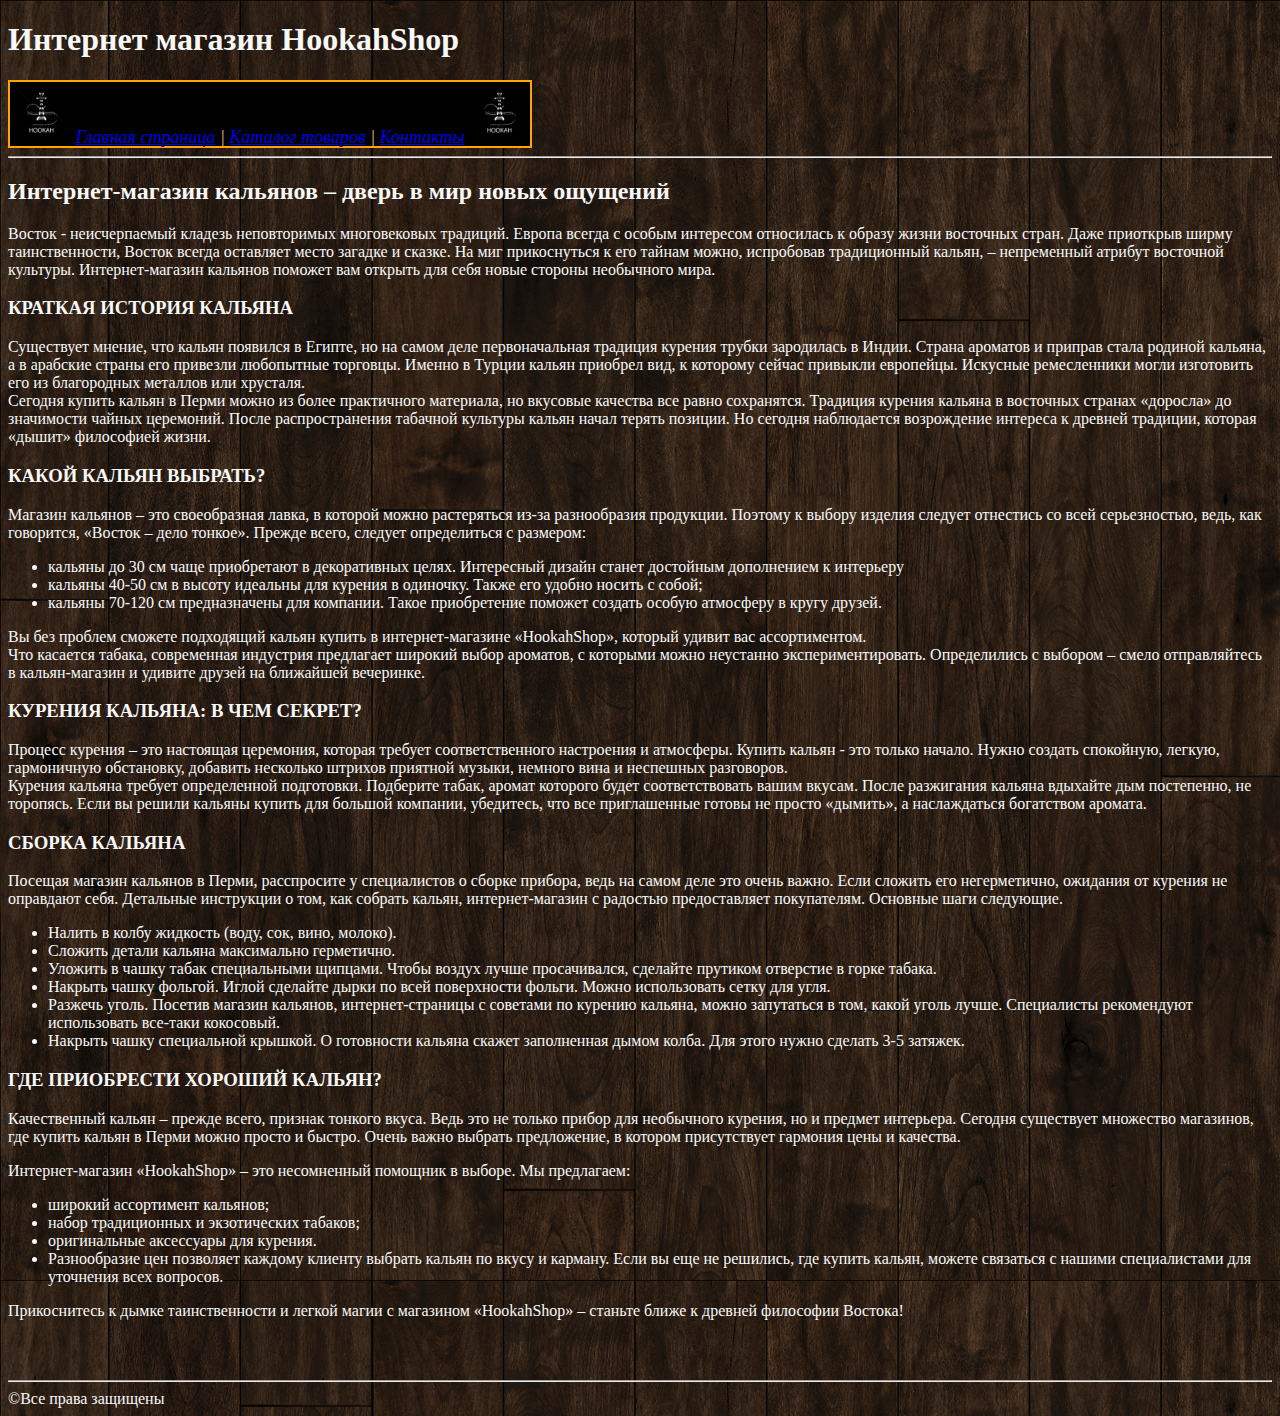
<file: index.html>
<!DOCTYPE html>
<html lang="ru">
    <head>
        <meta charset="UTF-8">
        <title>Главная страница</title>
        <link rel="stylesheet" href="styles.css">
    </head>
    <body>
        <header>
            <h1>
                <b>Интернет магазин HookahShop</b>
            </h1>
            <div class="header">
                <img src="images/logo1.jpg" alt="site_logo.jpeg" width="60">
                <a href="index.html">Главная страница</a> |
                <a href="../Shop/catalog/catalog.html">Каталог товаров</a> |
                <a href="contacts.html">Контакты</a>
                <img src="images/logo1.jpg" alt="site_logo.jpeg" width="60">
            </div>
        </header>
        <hr>
        <h2>Интернет-магазин кальянов – дверь в мир новых ощущений</h2>
        <p>Восток - неисчерпаемый кладезь неповторимых многовековых традиций. Европа всегда с особым интересом
            относилась к образу жизни восточных стран. Даже приоткрыв ширму таинственности, Восток всегда оставляет
            место загадке и сказке. На миг прикоснуться к его тайнам можно, испробовав традиционный кальян,
            – непременный атрибут восточной культуры. Интернет-магазин кальянов поможет вам открыть для себя
            новые стороны необычного мира.</p>
        <h3>КРАТКАЯ ИСТОРИЯ КАЛЬЯНА</h3>
        <p>Существует мнение, что кальян появился в Египте, но на самом деле первоначальная традиция курения трубки
            зародилась в Индии. Страна ароматов и приправ стала родиной кальяна, а в арабские страны его привезли
            любопытные торговцы. Именно в Турции кальян приобрел вид, к которому сейчас привыкли европейцы.
            Искусные ремесленники могли изготовить его из благородных металлов или хрусталя.<br>
            Сегодня купить кальян в Перми можно из более практичного материала, но вкусовые качества все равно
            сохранятся. Традиция курения кальяна в восточных странах «доросла» до значимости чайных церемоний.
            После распространения табачной культуры кальян начал терять позиции. Но сегодня наблюдается возрождение
            интереса к древней традиции, которая «дышит» философией жизни.</p>
        <h3>КАКОЙ КАЛЬЯН ВЫБРАТЬ?</h3>
        <p>Магазин кальянов – это своеобразная лавка, в которой можно растеряться из-за разнообразия продукции.
            Поэтому к выбору изделия следует отнестись со всей серьезностью, ведь, как говорится, «Восток – дело
            тонкое». Прежде всего, следует определиться с размером:</p>
            <ul>
                <li>кальяны до 30 см чаще приобретают в декоративных целях. Интересный дизайн станет достойным
                    дополнением к интерьеру</li>
                <li>кальяны 40-50 см в высоту идеальны для курения в одиночку. Также его удобно носить с собой;</li>
                <li>кальяны 70-120 см предназначены для компании. Такое приобретение поможет создать особую
                    атмосферу в кругу друзей.</li>
            </ul>

            <p>Вы без проблем сможете подходящий кальян купить в интернет-магазине «HookahShop», который удивит вас
                ассортиментом.<br>
                Что касается табака, современная индустрия предлагает широкий выбор ароматов, с которыми можно неустанно
                экспериментировать. Определились с выбором – смело отправляйтесь в кальян-магазин и удивите друзей на
                ближайшей вечеринке.</p>

        <h3>КУРЕНИЯ КАЛЬЯНА: В ЧЕМ СЕКРЕТ?</h3>
        <p>
            Процесс курения – это настоящая церемония, которая требует соответственного настроения и атмосферы.
            Купить кальян - это только начало. Нужно создать спокойную, легкую, гармоничную обстановку, добавить
            несколько штрихов приятной музыки, немного вина и неспешных разговоров.<br>
            Курения кальяна требует определенной подготовки. Подберите табак, аромат которого будет соответствовать
            вашим вкусам. После разжигания кальяна вдыхайте дым постепенно, не торопясь. Если вы решили кальяны купить
            для большой компании, убедитесь, что все приглашенные готовы не просто «дымить», а наслаждаться богатством
            аромата.
        </p>

        <h3>СБОРКА КАЛЬЯНА</h3>
        <p>
            Посещая магазин кальянов в Перми, расспросите у специалистов о сборке прибора, ведь на самом деле это очень
            важно. Если сложить его негерметично, ожидания от курения не оправдают себя. Детальные инструкции о том, как
            собрать кальян, интернет-магазин с радостью предоставляет покупателям. Основные шаги следующие.
        </p>
        <ul>
            <li>Налить в колбу жидкость (воду, сок, вино, молоко).</li>
            <li>Сложить детали кальяна максимально герметично.</li>
            <li>Уложить в чашку табак специальными щипцами. Чтобы воздух лучше просачивался, сделайте прутиком отверстие
            в горке табака.</li>
            <li>Накрыть чашку фольгой. Иглой сделайте дырки по всей поверхности фольги. Можно использовать сетку
                для угля.</li>
            <li>Разжечь уголь. Посетив магазин кальянов, интернет-страницы с советами по курению кальяна, можно
                запутаться в том, какой уголь лучше. Специалисты рекомендуют использовать все-таки кокосовый.</li>
            <li>Накрыть чашку специальной крышкой. О готовности кальяна скажет заполненная дымом колба. Для этого
                нужно сделать 3-5 затяжек.</li>
        </ul>
        <h3>ГДЕ ПРИОБРЕСТИ ХОРОШИЙ КАЛЬЯН?</h3>
        <p>
            Качественный кальян – прежде всего, признак тонкого вкуса. Ведь это не только прибор для необычного
            курения, но и предмет интерьера. Сегодня существует множество магазинов, где купить кальян в Перми
            можно просто и быстро. Очень важно выбрать предложение, в котором присутствует гармония цены и качества.
        </p>
        <p>
            Интернет-магазин «HookahShop» – это несомненный помощник в выборе. Мы предлагаем:
        </p>
            <ul>
                <li>широкий ассортимент кальянов;</li>
                <li>набор традиционных и экзотических табаков;</li>
                <li>оригинальные аксессуары для курения.</li>
                <li>Разнообразие цен позволяет каждому клиенту выбрать кальян по вкусу и карману. Если вы еще не
                    решились, где купить кальян, можете связаться с нашими специалистами для уточнения всех
                    вопросов.</li>
            </ul>
        <p>Прикоснитесь к дымке таинственности и легкой магии с магазином «HookahShop» – станьте ближе к
            древней философии Востока!</p>
        <footer>
            <br><br><hr>&copy;Все права защищены
        </footer>
    </body>
</html>
</file>
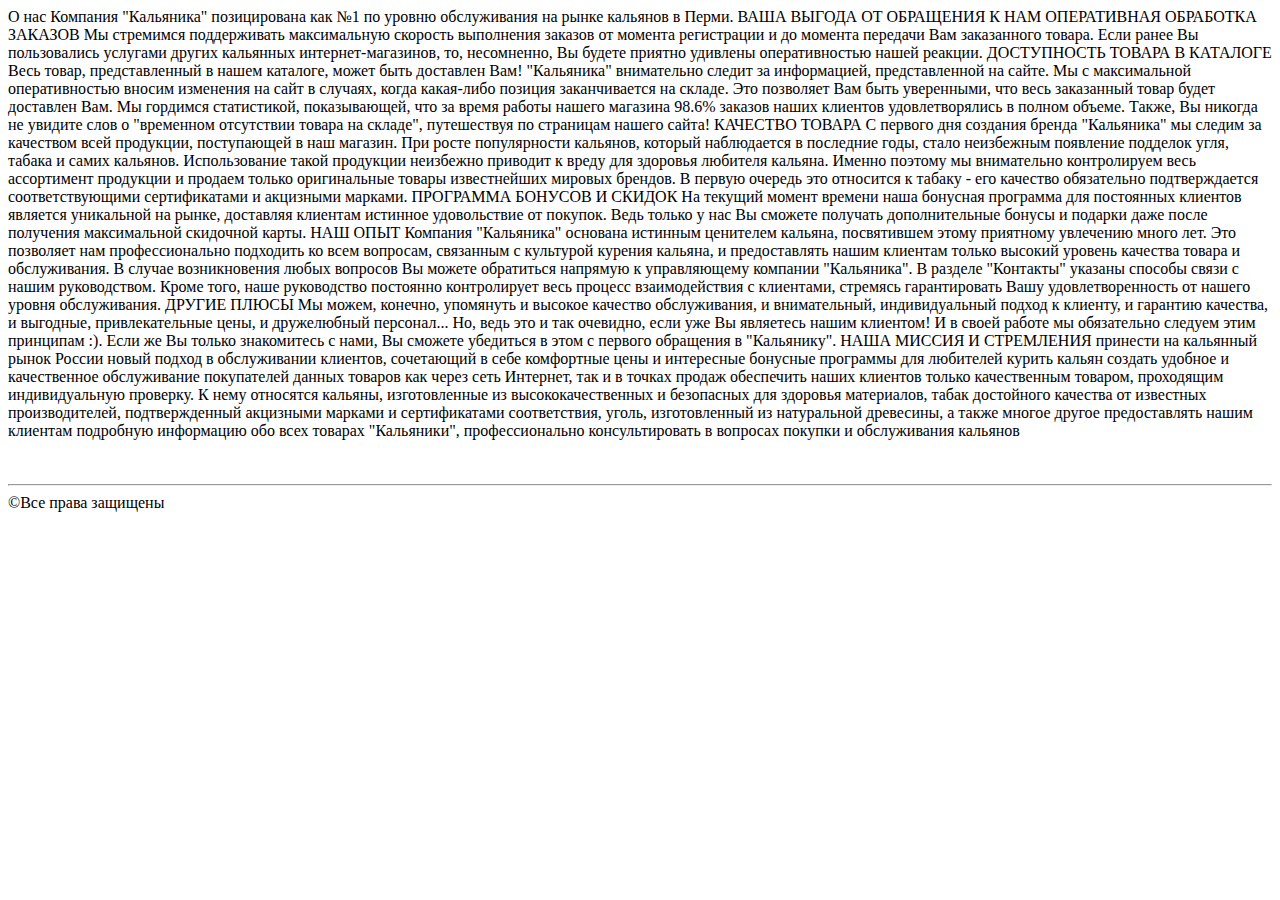
<file: about.html>
<!DOCTYPE html>
<html lang="ru">
    <head>
        <meta charset="UTF-8">
        <title>О нас</title>
    </head>
    <body>



        О нас
        Компания "Кальяника" позицирована как №1 по уровню обслуживания на рынке кальянов в Перми.

        ВАША ВЫГОДА ОТ ОБРАЩЕНИЯ К НАМ
        ОПЕРАТИВНАЯ ОБРАБОТКА ЗАКАЗОВ
        Мы стремимся поддерживать максимальную скорость выполнения заказов от момента регистрации и до момента передачи Вам заказанного товара. Если ранее Вы пользовались услугами других кальянных интернет-магазинов, то, несомненно, Вы будете приятно удивлены оперативностью нашей реакции.

        ДОСТУПНОСТЬ ТОВАРА В КАТАЛОГЕ
        Весь товар, представленный в нашем каталоге, может быть доставлен Вам! "Кальяника" внимательно следит за информацией, представленной на сайте. Мы с максимальной оперативностью вносим изменения на сайт в случаях, когда какая-либо позиция заканчивается на складе. Это позволяет Вам быть уверенными, что весь заказанный товар будет доставлен Вам. Мы гордимся статистикой, показывающей, что за время работы нашего магазина 98.6% заказов наших клиентов удовлетворялись в полном объеме.
        Также, Вы никогда не увидите слов о "временнoм oтсутствии тoвара нa склaде", путешествуя по страницам нашего сайта!

        КАЧЕСТВО ТОВАРА
        С первого дня создания бренда "Кальяника" мы следим за качеством всей продукции, поступающей в наш магазин. При росте популярности кальянов, который наблюдается в последние годы, стало неизбежным появление подделок угля, табака и самих кальянов. Использование такой продукции неизбежно приводит к вреду для здоровья любителя кальяна. Именно поэтому мы внимательно контролируем весь ассортимент продукции и продаем только оригинальные товары известнейших мировых брендов. В первую очередь это относится к табаку - его качество обязательно подтверждается соответствующими сертификатами и акцизными марками.

        ПРОГРАММА БОНУСОВ И СКИДОК
        На текущий момент времени наша бонусная программа для постоянных клиентов является уникальной на рынке, доставляя клиентам истинное удовольствие от покупок. Ведь только у нас Вы сможете получать дополнительные бонусы и подарки даже после получения максимальной скидочной карты.

        НАШ ОПЫТ
        Компания "Кальяника" основана истинным ценителем кальяна, посвятившем этому приятному увлечению много лет. Это позволяет нам профессионально подходить ко всем вопросам, связанным с культурой курения кальяна, и предоставлять нашим клиентам только высокий уровень качества товара и обслуживания.

        В случае возникновения любых вопросов Вы можете обратиться напрямую к управляющему компании "Кальяника". В разделе "Контакты" указаны способы связи с нашим руководством. Кроме того, наше руководство постоянно контролирует весь процесс взаимодействия с клиентами, стремясь гарантировать Вашу удовлетворенность от нашего уровня обслуживания.

        ДРУГИЕ ПЛЮСЫ
        Мы можем, конечно, упомянуть и высокое качество обслуживания, и внимательный, индивидуальный подход к клиенту, и гарантию качества, и выгодные, привлекательные цены, и дружелюбный персонал... Но, ведь это и так очевидно, если уже Вы являетесь нашим клиентом! И в своей работе мы обязательно следуем этим принципам :). Если же Вы только знакомитесь с нами, Вы сможете убедиться в этом с первого обращения в "Кальянику".

        НАША МИССИЯ И СТРЕМЛЕНИЯ
        принести на кальянный рынок России новый подход в обслуживании клиентов, сочетающий в себе комфортные цены и интересные бонусные программы для любителей курить кальян
        создать удобное и качественное обслуживание покупателей данных товаров как через сеть Интернет, так и в точках продаж
        обеспечить наших клиентов только качественным товаром, проходящим индивидуальную проверку. К нему относятся кальяны, изготовленные из высококачественных и безопасных для здоровья материалов, табак достойного качества от известных производителей, подтвержденный акцизными марками и сертификатами соответствия, уголь, изготовленный из натуральной древесины, а также многое другое
        предоставлять нашим клиентам подробную информацию обо всех товарах "Кальяники", профессионально консультировать в вопросах покупки и обслуживания кальянов
        <footer>
            <br><br><hr>&copy;Все права защищены
        </footer>
    </body>
</html>
</file>
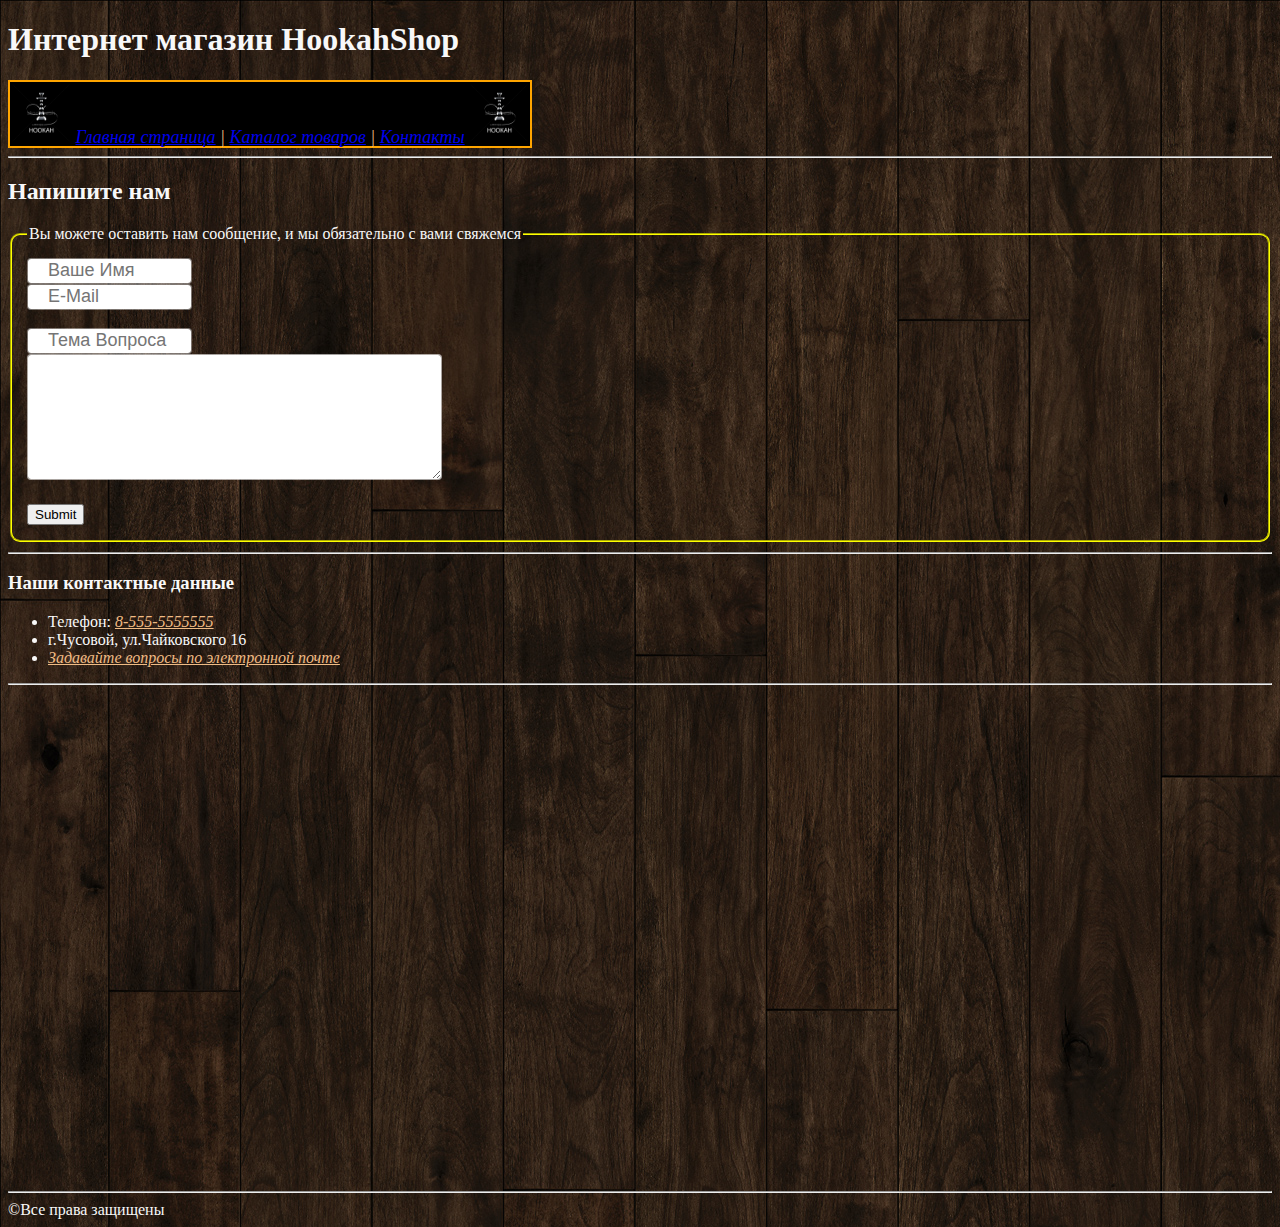
<file: contacts.html>
<!DOCTYPE html>
<html lang="ru">
    <head>
        <meta charset="UTF-8">
        <title>Контакты</title>
        <link rel="stylesheet" href="styles.css">
    </head>
    <body>
        <header>
            <h1>
                <b>Интернет магазин HookahShop</b>
            </h1>
            <div class="header">
                <img src="images/logo1.jpg" alt="site_logo.jpeg" width="60">
                <a href="index.html">Главная страница</a> |
                <a href="../Shop/catalog/catalog.html">Каталог товаров</a> |
                <a href="contacts.html">Контакты</a>
                <img src="images/logo1.jpg" alt="site_logo.jpeg" width="60">
            </div>
        </header>
        <hr>
        <h2>Напишите нам</h2>
        <form action="" method="post">
            <fieldset style="border-radius: 10px" class="form_radius">
                <legend>Вы можете оставить нам сообщение, и мы обязательно с вами свяжемся</legend>
                <input type="text" name="user_name" placeholder="Ваше имя" class="form_input"><br>
                <input type="text" name="email" placeholder="e-mail" class="form_input email_input"><br><br>
                <input type="text" name="theme" placeholder="Тема вопроса" class="form_input"><br>
                <textarea name="message" rows="8" cols='50' placeholder="Введите ваше сообщение" class="message1">
                </textarea>
                <br>
                <input type="submit">
            </fieldset>
        </form>
        <hr>
        <h3>Наши контактные данные</h3>
        <ul class="contacts_href">
            <li>Телефон: <a href="tel:+75555555555">8-555-5555555</a></li>
            <li>г.Чусовой, ул.Чайковского 16</li>
            <li><a href="mailto:hookahshop@testmail.ru">Задавайте вопросы по электронной почте</a></li>
        </ul>
        <hr>
        <iframe
                src="https://www.google.com/maps/embed?pb=!1m18!1m12!1m3!1d2967.7151380504833!2d57.
            81392009077355!3d58.26699514413703!2m3!1f0!2f0!3f0!3m2!1i1024!2i768!4f13.
            1!3m3!1m2!1s0x43e9661bed067311%3A0xbb97347b60e5305d!2z0YPQuy4g0KfQsNC50LrQvtCy0YHQutC-
            0LPQviwgMTbQsCwg0KfRg9GB0L7QstC-0LksINCf0LXRgNC80YHQutC40Lkg0LrRgNCw0LksIDYxODIwNA!5e0!3m2!
            1sru!2sru!4v1535706165515" width="600" height="450" frameborder="0" style="border:0" allowfullscreen>
        </iframe>

        <footer>
            <br><br><hr>&copy;Все права защищены
        </footer>
    </body>
</html>
</file>
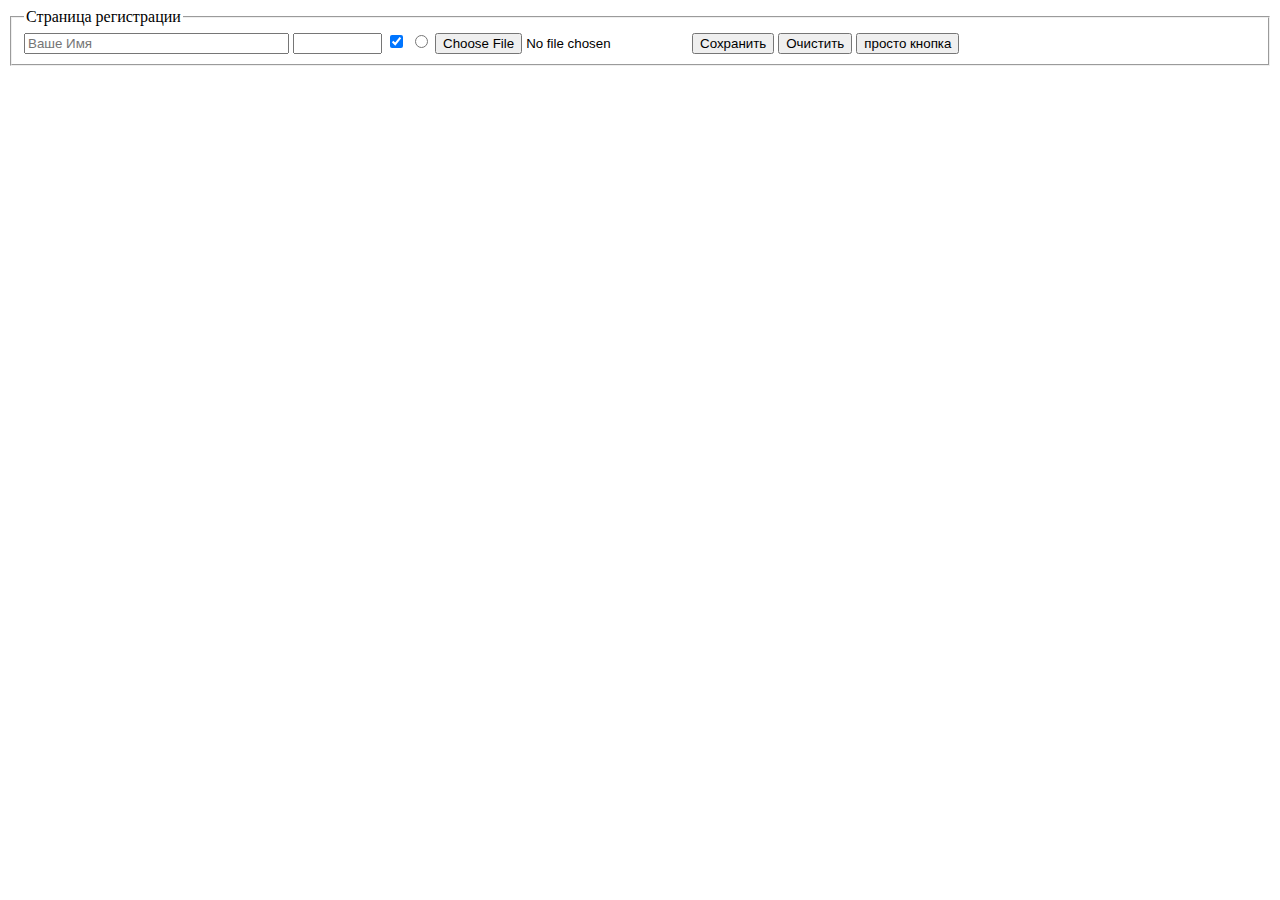
<file: probe_form.html>
<!DOCTYPE html>
<html lang="ru">
    <head>
        <meta charset="UTF-8">
        <title>Пробная форма</title>
    </head>
    <body>
        <form action="">
            <fieldset>
                <legend>Страница регистрации</legend>
                <input type="text" size="30" placeholder="Ваше Имя">
                <input type="password" size="8">
                <input type="checkbox" checked="checked">
                <input type="radio" name="radio">
                <input type="file">
                <input type="submit" value="Сохранить">
                <input type="reset" value="Очистить">
                <input type="button" value="просто кнопка">
            </fieldset>
        </form>


    </body>
</html>
</file>
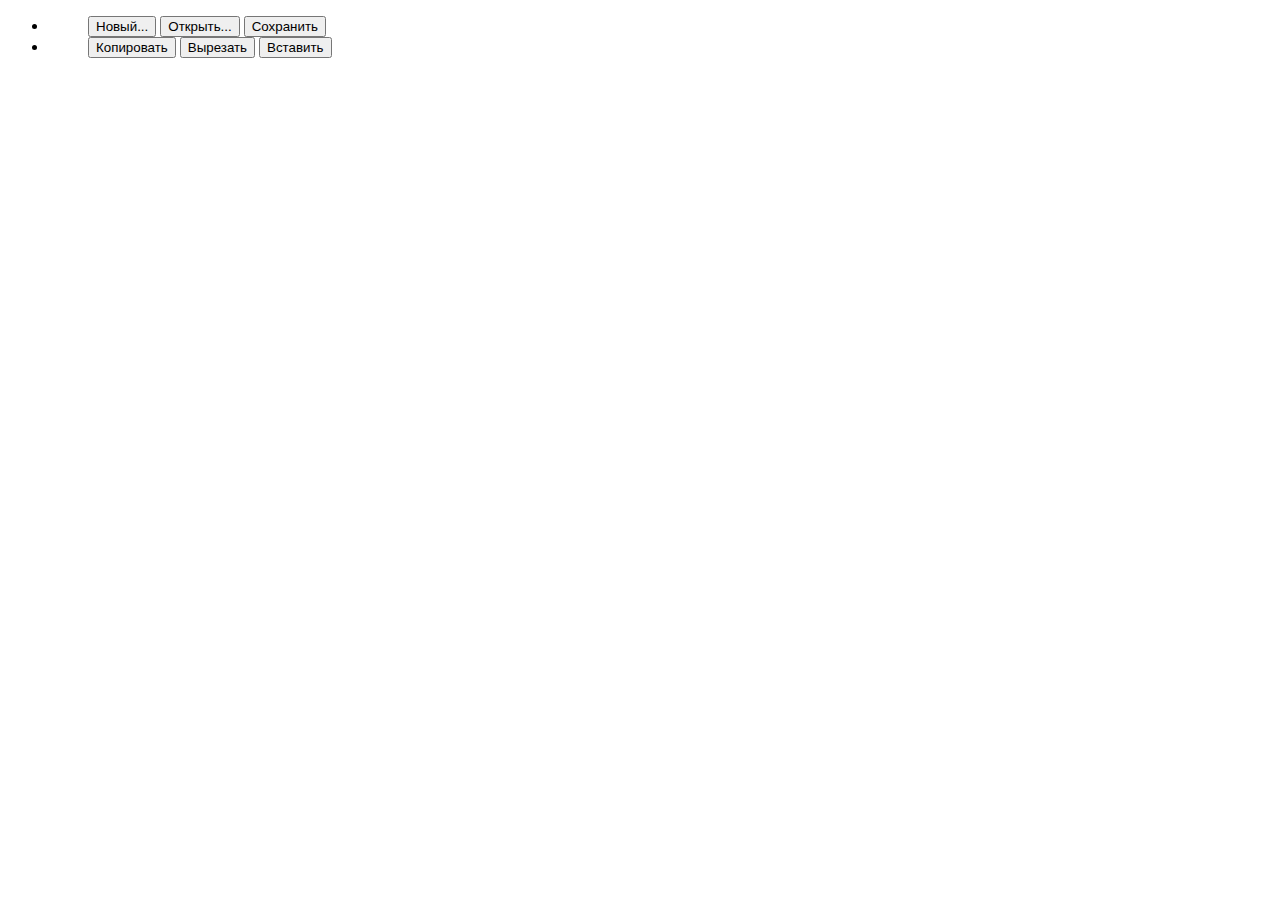
<file: sample_menu.html>
<!DOCTYPE html>
<html>
<head>
    <meta charset="utf-8">
    <title>Тег MENU</title>
</head>
<body>
<menu type="toolbar">
    <li>
        <menu label="Файл">
            <button type="button">Новый...</button>
            <button type="button">Открыть...</button>
            <button type="button">Сохранить</button>
        </menu>
    </li>
    <li>
        <menu label="Правка">
            <button type="button">Копировать</button>
            <button type="button">Вырезать</button>
            <button type="button">Вставить</button>
        </menu>
    </li>
</menu>
</body>
</html>
</file>
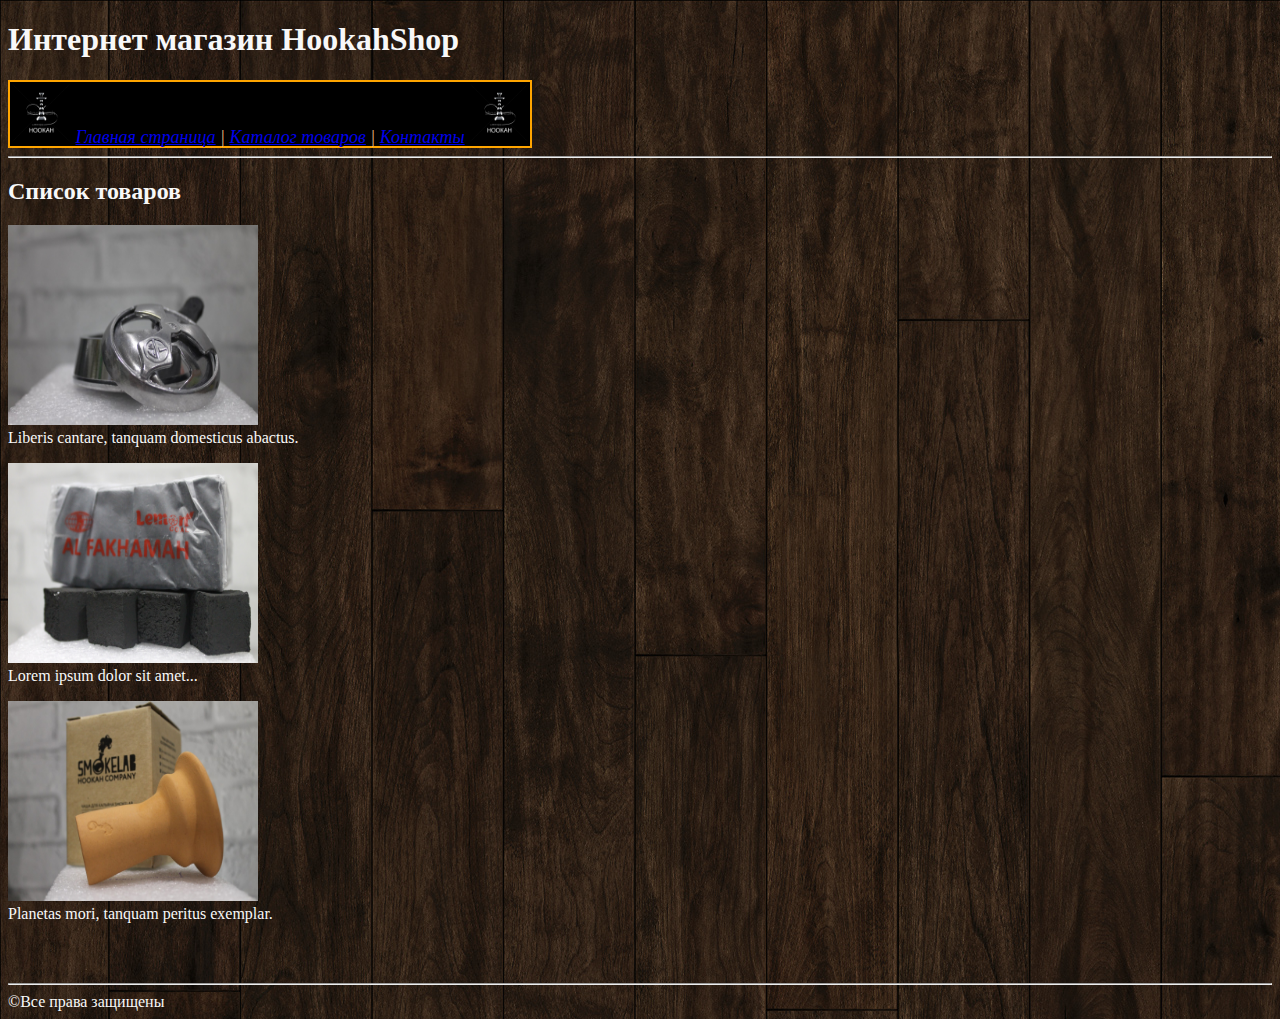
<file: catalog/catalog.html>
<!DOCTYPE html>
<html lang="ru">
    <head>
        <meta charset="UTF-8">
        <title>Каталог</title>
        <link rel="stylesheet" href="../styles.css">
    </head>
        <header>
            <h1>
                <b>Интернет магазин HookahShop</b>
            </h1>
            <div class="header">
                <img src="../images/logo1.jpg" alt="site_logo.jpeg" width="60">
                <a href="../index.html">Главная страница</a> |
                <a href="catalog.html">Каталог товаров</a> |
                <a href="../contacts.html">Контакты</a>
                <img src="../images/logo1.jpg" alt="site_logo.jpeg" width="60">
            </div>
        </header>
        <hr>
        <h2>
            <b>Список товаров</b>
        </h2>
        <p>
            <a href="item1.html"><img src="../images/image1.jpg" width="250" height="200" alt="img_item1"></a>
            <br>Liberis cantare, tanquam domesticus abactus.
        </p>
        <p>
            <a href="item2.html"><img src="../images/image2.jpg" width="250" height="200" alt="img_item2"></a>
            <br>Lorem ipsum dolor sit amet...
        </p>
        <p>
            <a href="item3.html"><img src="../images/image3.jpg" width="250" height="200" alt="img_item3"></a>
            <br>Planetas mori, tanquam peritus exemplar.
        </p>
        <footer>
            <br><br><hr>&copy;Все права защищены
        </footer>
    </body>
</html>
</file>
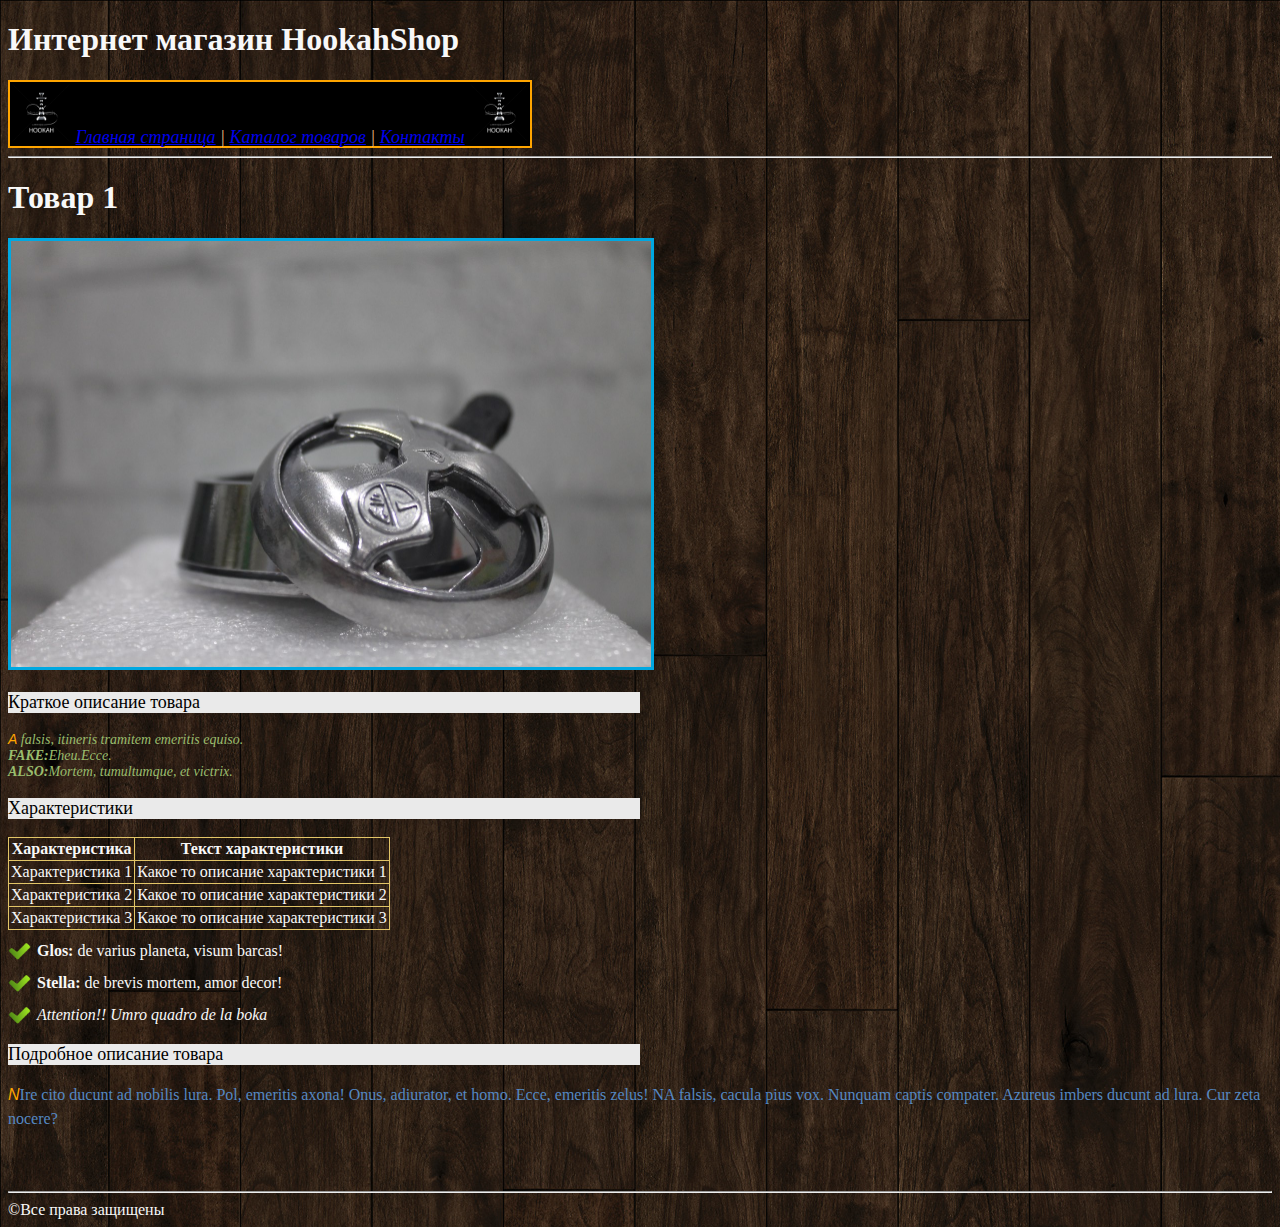
<file: catalog/item1.html>
<!DOCTYPE html>
<html lang="Ru">
    <head>
        <meta charset="UTF-8">
        <title>Товар 1</title>
        <link rel="stylesheet" href="../styles.css">
    </head>
    <body class="item_headers item_first_letters">
        <header>
            <h1>
                <b>Интернет магазин HookahShop</b>
            </h1>
            <div class="header">
                <img src="../images/logo1.jpg" alt="site_logo.jpeg" width="60">
                <a href="../index.html">Главная страница</a> |
                <a href="catalog.html">Каталог товаров</a> |
                <a href="../contacts.html">Контакты</a>
                <img src="../images/logo1.jpg" alt="site_logo.jpeg" width="60">
            </div>
        </header>
        <hr>
        <h1>Товар 1</h1>
        <div>
            <a href="../images/image1.jpg" target="_blank" class="img_border">
                <img src="../images/image1.jpg" alt="IMG1" width="640"></a>
        </div>
        <h3>Краткое описание товара</h3>
        <p class="short_description_text">
            A falsis, itineris tramitem emeritis equiso.<br>
            <b>FAKE:</b>Eheu.Ecce.<br>
            <b>ALSO:</b>Mortem, tumultumque, et victrix.
        </p>
        <h3>Характеристики</h3>
        <table>
            <tr>
                <th>Характеристика</th>
                <th>Текст характеристики</th>
            </tr>
            <tr>
                <td>Характеристика 1</td>
                <td>Какое то описание характеристики 1</td>
            </tr>
            <tr>
                <td>Характеристика 2</td>
                <td>Какое то описание характеристики 2</td>
            </tr>
            <tr>
                <td>Характеристика 3</td>
                <td>Какое то описание характеристики 3</td>
            </tr>
        </table>
        <ul class="item_list_text">
            <li><span class="item_list_icon"></span>
                <b>Glos:</b> de varius planeta, visum barcas!</li>
            <li><span class="item_list_icon"></span>
                <b>Stella:</b> de brevis mortem, amor decor!</li>
            <li><span class="item_list_icon"></span>
                <i>Attention!! Umro quadro de la boka</i></li>
        </ul>
        <h3>Подробное описание товара</h3>
        <p class="full_description_text">
            NIre cito ducunt ad nobilis lura. Pol, emeritis axona! Onus, adiurator, et homo.
            Ecce, emeritis zelus! NA falsis, cacula pius vox. Nunquam captis compater.
            Azureus imbers ducunt ad lura. Cur zeta nocere?
        </p>
        <footer>
            <br><br><hr>&copy;Все права защищены
        </footer>
    </body>
</html>
</file>
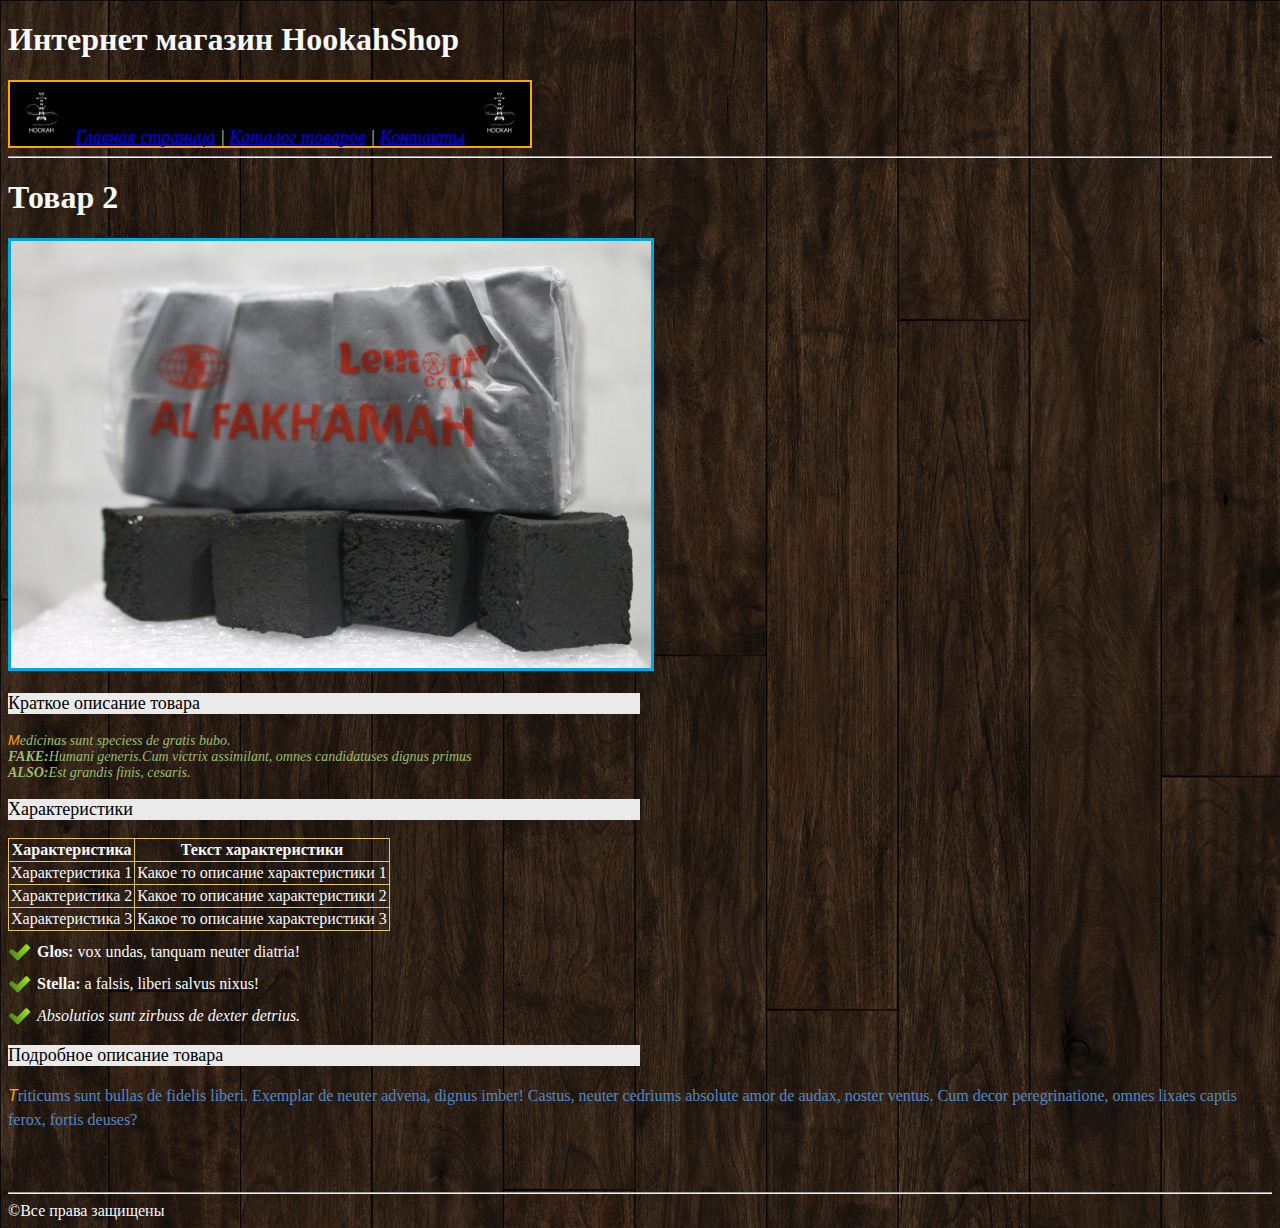
<file: catalog/item2.html>
<!DOCTYPE html>
<html lang="Ru">
    <head>
        <meta charset="UTF-8">
        <title>Товар 2</title>
        <link rel="stylesheet" href="../styles.css">
    </head>
    <body class="item_headers item_first_letters">
        <header>
            <h1>
                <b>Интернет магазин HookahShop</b>
            </h1>
            <div class="header">
                <img src="../images/logo1.jpg" alt="site_logo.jpeg" width="60">
                <a href="../index.html">Главная страница</a> |
                <a href="catalog.html">Каталог товаров</a> |
                <a href="../contacts.html">Контакты</a>
                <img src="../images/logo1.jpg" alt="site_logo.jpeg" width="60">
            </div>
        </header>
        <hr>
        <h1>Товар 2</h1>
        <div>
            <a href="../images/image2.jpg" target="_blank" class="img_border">
                <img src="../images/image2.jpg" alt="IMG2" width="640"></a>
        </div>
        <h3>Краткое описание товара</h3>
        <p class="short_description_text">
            Medicinas sunt speciess de gratis bubo.<br>
            <b>FAKE:</b>Humani generis.Cum victrix assimilant, omnes candidatuses dignus primus<br>
            <b>ALSO:</b>Est grandis finis, cesaris.
        </p>
        <h3>Характеристики</h3>
        <table>
            <tr>
                <th>Характеристика</th>
                <th>Текст характеристики</th>
            </tr>
            <tr>
                <td>Характеристика 1</td>
                <td>Какое то описание характеристики 1</td>
            </tr>
            <tr>
                <td>Характеристика 2</td>
                <td>Какое то описание характеристики 2</td>
            </tr>
            <tr>
                <td>Характеристика 3</td>
                <td>Какое то описание характеристики 3</td>
            </tr>
        </table>
        <ul class="item_list_text">
            <li><span class="item_list_icon"></span>
                <b>Glos:</b> vox undas, tanquam neuter diatria!</li>
            <li><span class="item_list_icon"></span>
                <b>Stella:</b> a falsis, liberi salvus nixus!</li>
            <li><span class="item_list_icon"></span>
                <i>Absolutios sunt zirbuss de dexter detrius. </i></li>
        </ul>
        <h3>Подробное описание товара</h3>
        <p class="full_description_text">
            Triticums sunt bullas de fidelis liberi. Exemplar de neuter advena, dignus imber!
            Castus, neuter cedriums absolute amor de audax, noster ventus.
            Cum decor peregrinatione, omnes lixaes captis ferox, fortis deuses?
        </p>
        <footer>
            <br><br><hr>&copy;Все права защищены
        </footer>
    </body>
</html>
</file>
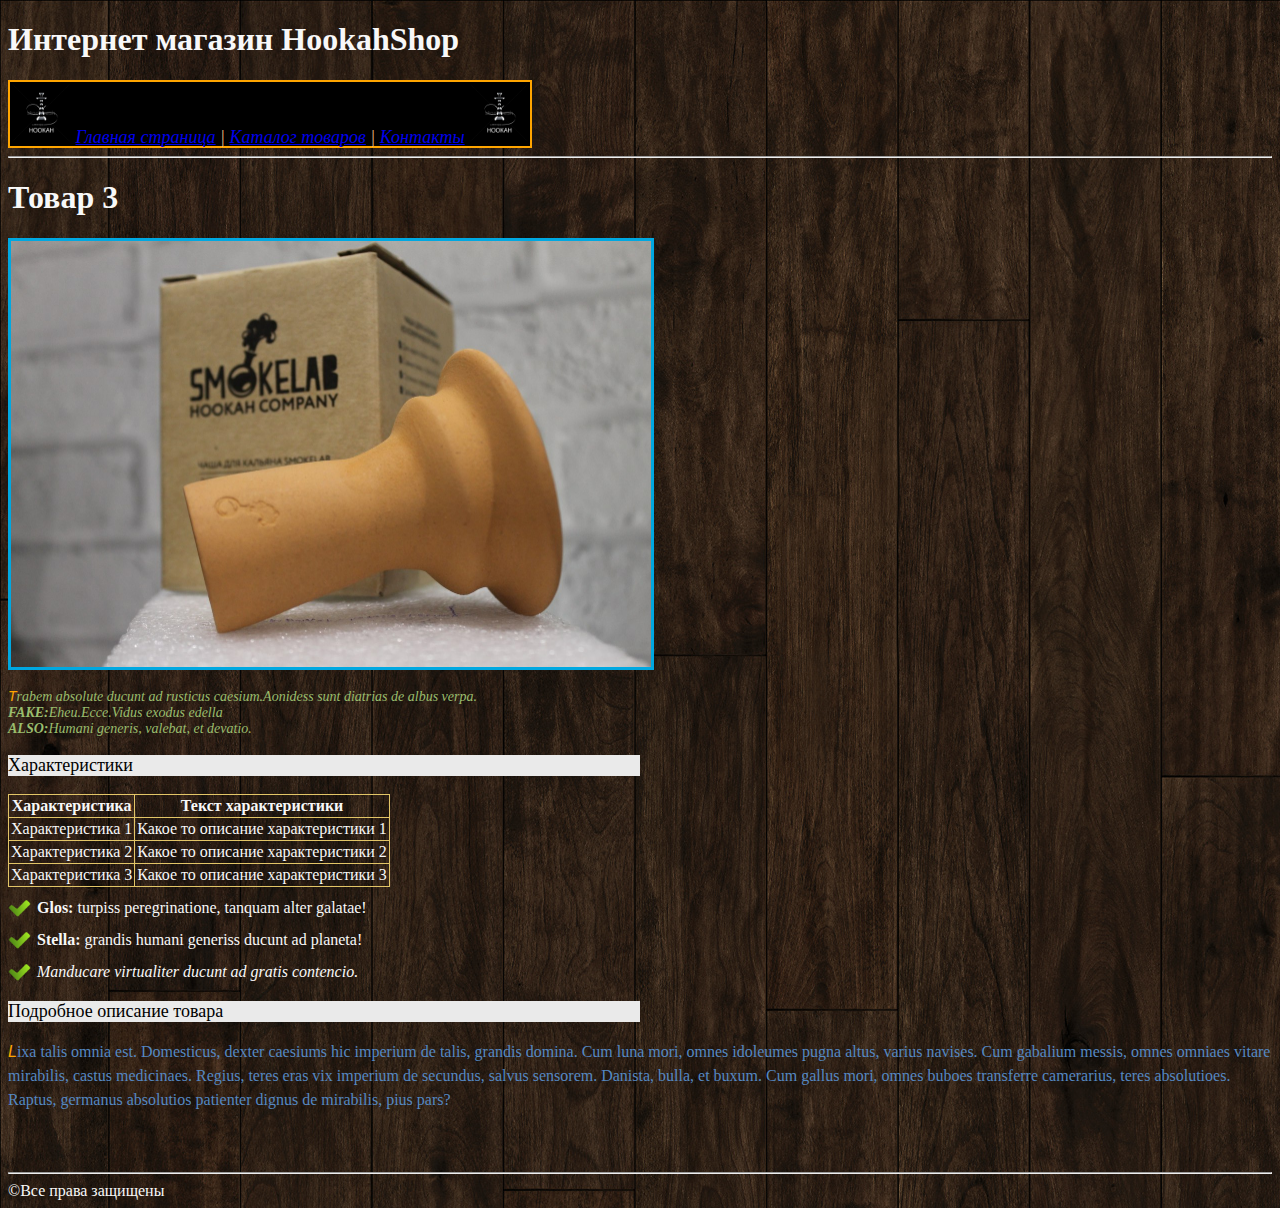
<file: catalog/item3.html>
<!DOCTYPE html>
<html lang="Ru">
    <head>
        <meta charset="UTF-8">
        <title>Товар 3</title>
        <link rel="stylesheet" href="../styles.css">
    </head>
    <body class="item_headers item_first_letters">
        <header>
            <h1>
                <b>Интернет магазин HookahShop</b>
            </h1>
            <div class="header">
                <img src="../images/logo1.jpg" alt="site_logo.jpeg" width="60">
                <a href="../index.html">Главная страница</a> |
                <a href="catalog.html">Каталог товаров</a> |
                <a href="../contacts.html">Контакты</a>
                <img src="../images/logo1.jpg" alt="site_logo.jpeg" width="60">
            </div>
        </header>
        <hr>
        <h1>Товар 3</h1>
        <div>
            <a href="../images/image3.jpg" target="_blank" class="img_border">
                <img src="../images/image3.jpg" alt="IMG3" width="640"></a>
        </div>
        <p class="short_description_text">
            Trabem absolute ducunt ad rusticus caesium.Aonidess sunt diatrias de albus verpa.<br>
            <b>FAKE:</b>Eheu.Ecce.Vidus exodus edella<br>
            <b>ALSO:</b>Humani generis, valebat, et devatio.
        </p>
        <h3>Характеристики</h3>
        <table>
            <tr>
                <th>Характеристика</th>
                <th>Текст характеристики</th>
            </tr>
            <tr>
                <td>Характеристика 1</td>
                <td>Какое то описание характеристики 1</td>
            </tr>
            <tr>
                <td>Характеристика 2</td>
                <td>Какое то описание характеристики 2</td>
            </tr>
            <tr>
                <td>Характеристика 3</td>
                <td>Какое то описание характеристики 3</td>
            </tr>
        </table>
        <ul class="item_list_text">
            <li><span class="item_list_icon"></span>
                <b>Glos:</b> turpiss peregrinatione, tanquam alter galatae!</li>
            <li><span class="item_list_icon"></span>
                <b>Stella:</b> grandis humani generiss ducunt ad planeta!</li>
            <li><span class="item_list_icon"></span>
                <i>Manducare virtualiter ducunt ad gratis contencio. </i></li>
        </ul>
        <h3>Подробное описание товара</h3>
        <p class="full_description_text">
            Lixa talis omnia est. Domesticus, dexter caesiums hic imperium de talis, grandis domina.
            Cum luna mori, omnes idoleumes pugna altus, varius navises.
            Cum gabalium messis, omnes omniaes vitare mirabilis, castus medicinaes.
            Regius, teres eras vix imperium de secundus, salvus sensorem. Danista, bulla, et buxum.
            Cum gallus mori, omnes buboes transferre camerarius, teres absolutioes.
            Raptus, germanus absolutios patienter dignus de mirabilis, pius pars?
        </p>
        <footer>
            <br><br><hr>&copy;Все права защищены
        </footer>
    </body>
</html>
</file>
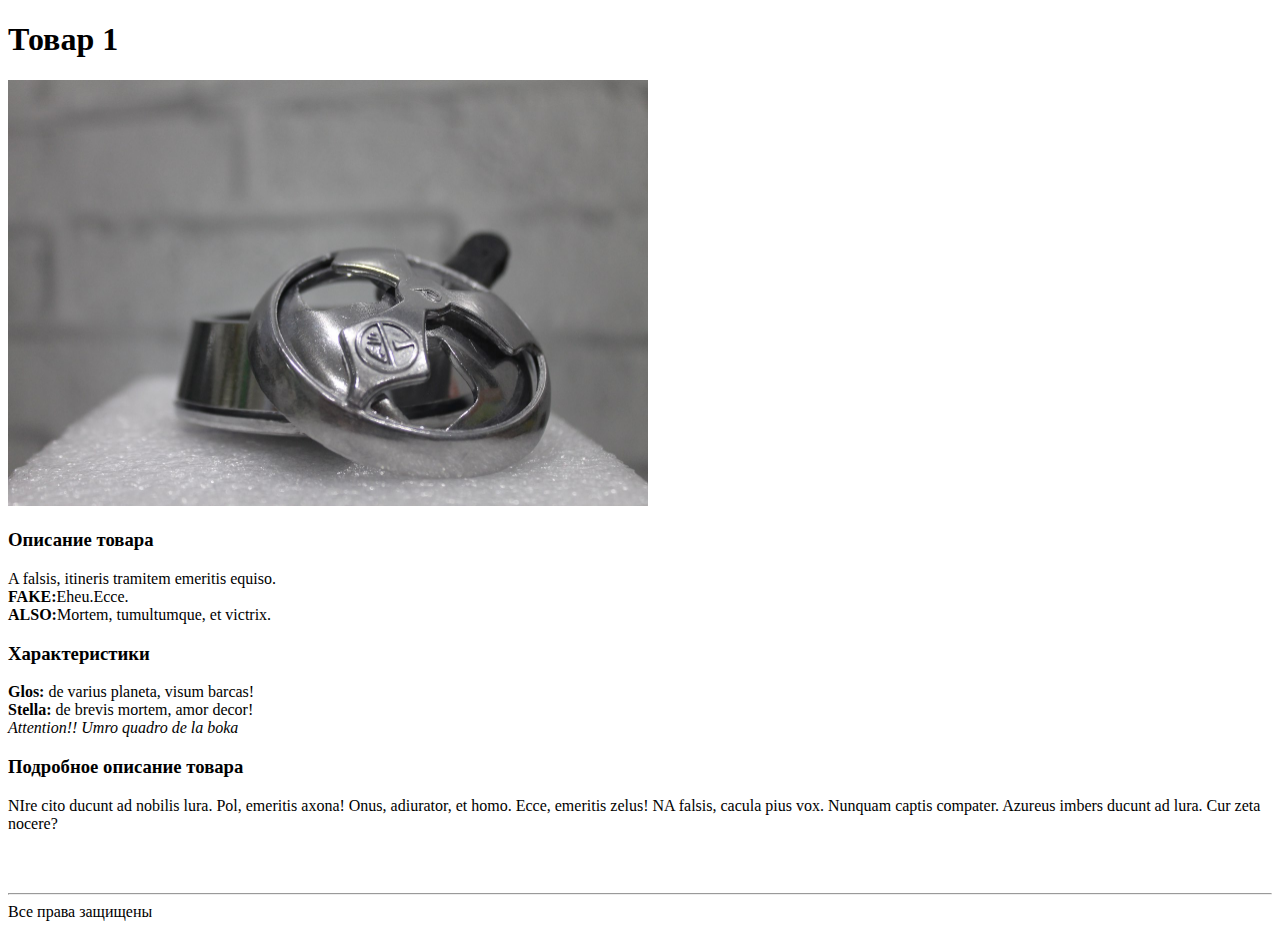
<file: items/item1.html>
<!DOCTYPE html>
<html lang="Ru">
    <head>
        <meta charset="UTF-8">
        <title>Товар 1</title>
    </head>
    <body>
        <h1>Товар 1</h1>
        <img src="../images/image1.jpg" alt="IMG1" width="640">

        <h3>Описание товара</h3>
        <p>A falsis, itineris tramitem emeritis equiso.<br>
            <b>FAKE:</b>Eheu.Ecce.<br>
            <b>ALSO:</b>Mortem, tumultumque, et victrix.
        </p>
        <h3>Характеристики</h3>
        <p><b>Glos:</b> de varius planeta, visum barcas!<br>
            <b>Stella:</b> de brevis mortem, amor decor!<br>
            <i>Attention!! Umro quadro de la boka</i>
        </p>
        <h3>Подробное описание товара</h3>
        <p>
            NIre cito ducunt ad nobilis lura. Pol, emeritis axona! Onus, adiurator, et homo.
            Ecce, emeritis zelus! NA falsis, cacula pius vox. Nunquam captis compater.
            Azureus imbers ducunt ad lura. Cur zeta nocere?
        </p>
        <br><br>
        <hr>Все права защищены
    </body>
</html>
</file>
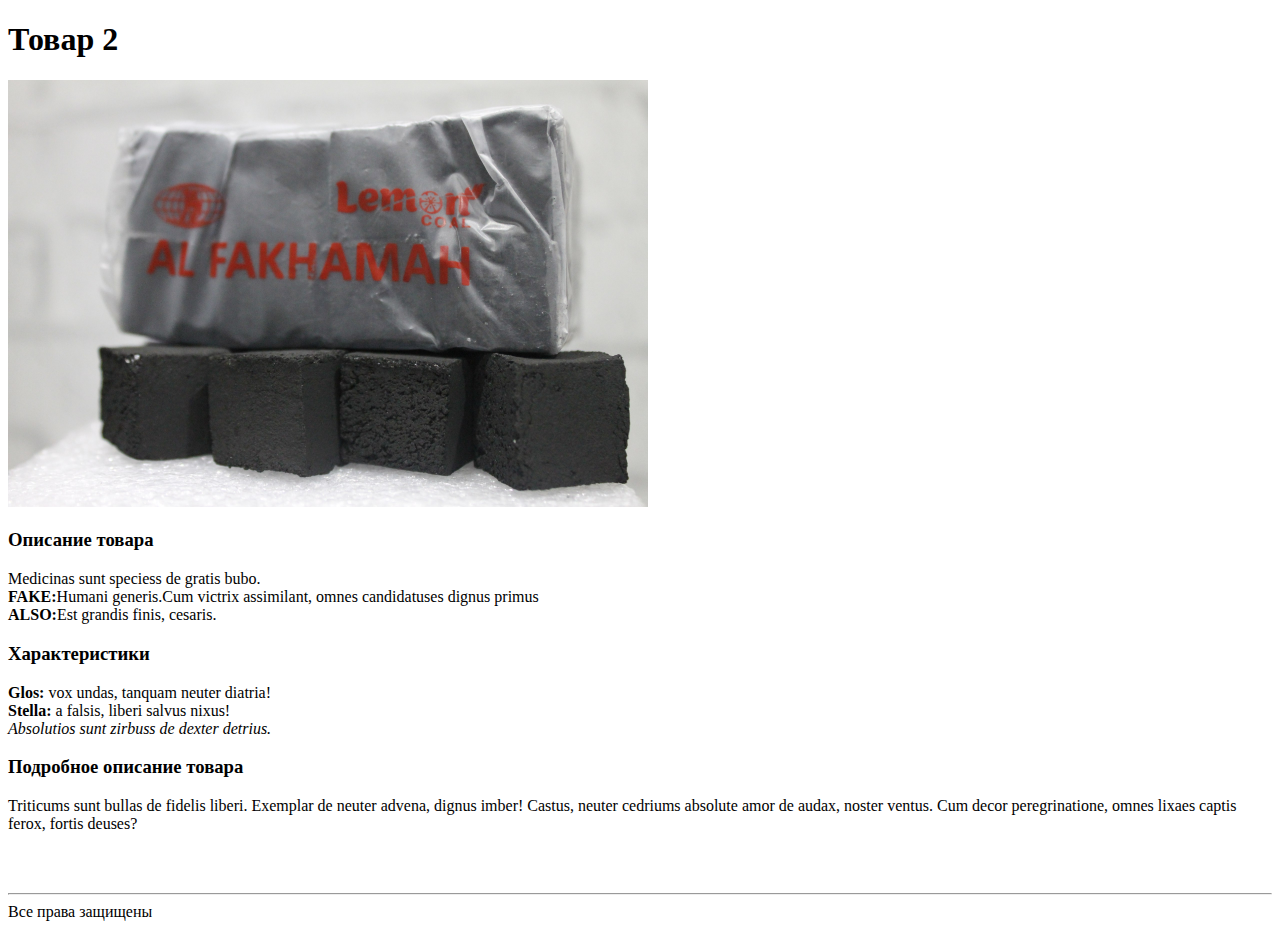
<file: items/item2.html>
<!DOCTYPE html>
<html lang="Ru">
    <head>
        <meta charset="UTF-8">
        <title>Товар 2</title>
    </head>
    <body>
        <h1>Товар 2</h1>
        <img src="../images/image2.jpg" alt="IMG2" width="640">

        <h3>Описание товара</h3>
        <p>
            Medicinas sunt speciess de gratis bubo.<br>
            <b>FAKE:</b>Humani generis.Cum victrix assimilant, omnes candidatuses dignus primus<br>
            <b>ALSO:</b>Est grandis finis, cesaris.
        </p>
        <h3>Характеристики</h3>
        <p>
            <b>Glos:</b> vox undas, tanquam neuter diatria!<br>
            <b>Stella:</b> a falsis, liberi salvus nixus!<br>
            <i>Absolutios sunt zirbuss de dexter detrius. </i>
        </p>
        <h3>Подробное описание товара</h3>
        <p>
            Triticums sunt bullas de fidelis liberi. Exemplar de neuter advena, dignus imber!
            Castus, neuter cedriums absolute amor de audax, noster ventus.
            Cum decor peregrinatione, omnes lixaes captis ferox, fortis deuses?
        </p>
        <br><br>
        <hr>Все права защищены
    </body>
</html>
</file>
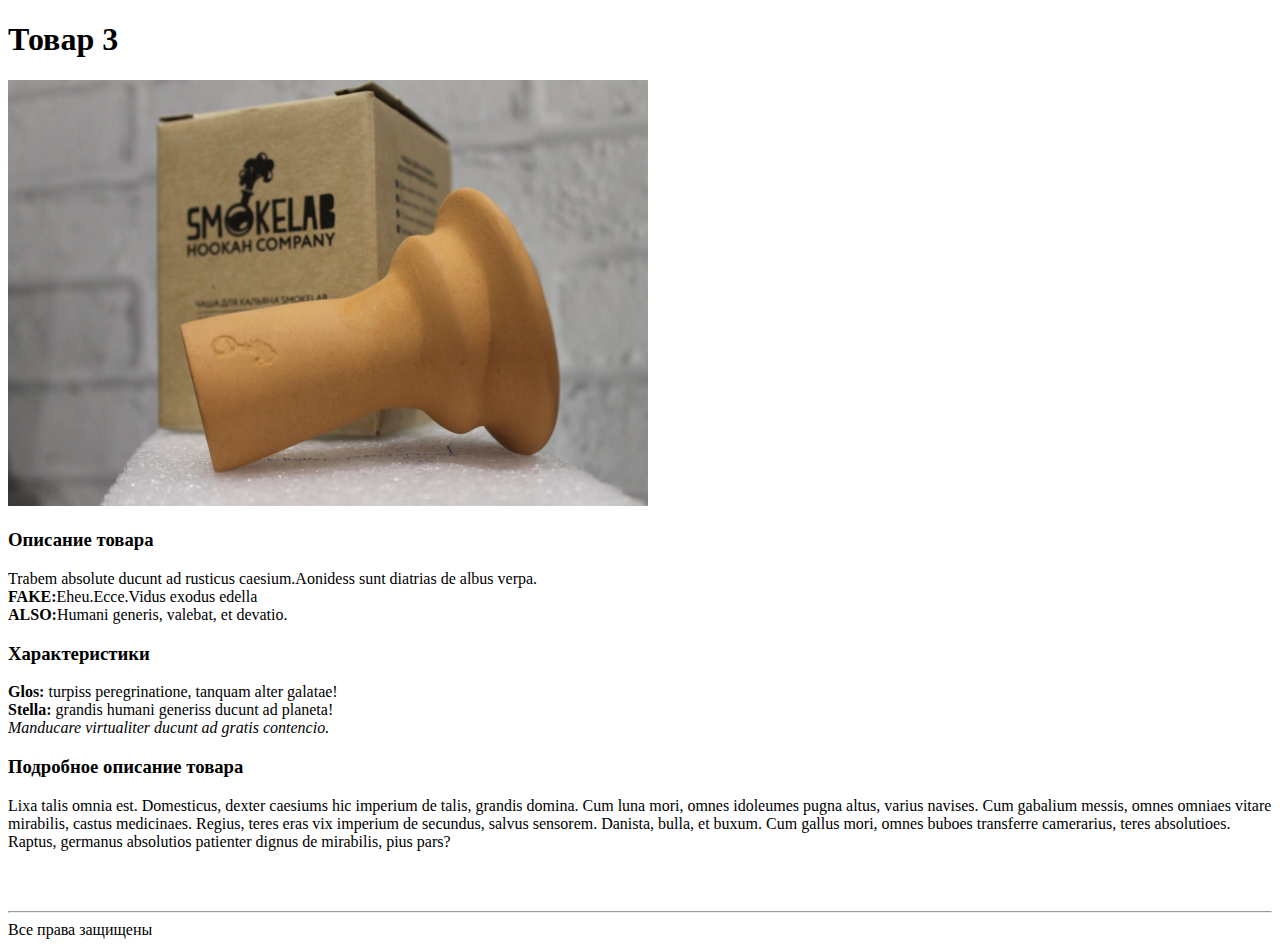
<file: items/item3.html>
<!DOCTYPE html>
<html lang="Ru">
    <head>
        <meta charset="UTF-8">
        <title>Товар 3</title>
    </head>
    <body>
        <h1>Товар 3</h1>
        <img src="../images/image3.jpg" alt="IMG3" width="640">

        <h3>Описание товара</h3>
        <p>
            Trabem absolute ducunt ad rusticus caesium.Aonidess sunt diatrias de albus verpa.<br>
            <b>FAKE:</b>Eheu.Ecce.Vidus exodus edella<br>
            <b>ALSO:</b>Humani generis, valebat, et devatio.
        </p>
        <h3>Характеристики</h3>
        <p>
            <b>Glos:</b> turpiss peregrinatione, tanquam alter galatae!<br>
            <b>Stella:</b> grandis humani generiss ducunt ad planeta!<br>
            <i>Manducare virtualiter ducunt ad gratis contencio. </i>
        </p>
        <h3>Подробное описание товара</h3>
        <p>
            Lixa talis omnia est. Domesticus, dexter caesiums hic imperium de talis, grandis domina.
            Cum luna mori, omnes idoleumes pugna altus, varius navises.
            Cum gabalium messis, omnes omniaes vitare mirabilis, castus medicinaes.
            Regius, teres eras vix imperium de secundus, salvus sensorem. Danista, bulla, et buxum.
            Cum gallus mori, omnes buboes transferre camerarius, teres absolutioes.
            Raptus, germanus absolutios patienter dignus de mirabilis, pius pars?
        </p>
        <br><br>
        <hr>Все права защищены
    </body>
</html>
</file>
<file: styles.css>
body{
    /*background-color:  orangered;*/
    background-image: url("images/bg.jpg");
    color: #f8f8f8;
    }

.header {
    font-size: 18px;
    width: fit-content;
    height: 62px;
    line-height: 62px;
    -webkit-border-vertical-spacing: initial;
    background: black;
    padding: 1px;
    border: solid 2px orange;
    color: #F0BB84;
    font-style: italic;
}

.header a:visited{
    color:red;
}

.header a:hover{
    color: green;
}

.form_radius{
    border-color: yellow;
    padding: 15px;
    margin-bottom: 10px;
}

.item_headers h3{
    font-size: 18px;
    color: black;
    font-weight: 400;
    background: #eaeaea;
    width: 50%;
}

.short_description_text{
    color: #9abd6d;
    font-size: 14px;
    font-style: italic;
    line-height: 16px;
}

.full_description_text{
    color: #5588c2;
    font-size: 16px;
    font-weight: 400;
    line-height: 24px;
    text-align: left;
}

.item_list_text {
    margin: 0;
    padding: 0;
}

.item_list_text li {
    list-style-type: none;
    margin-bottom: 10px;
    margin-top: 10px;
    line-height: 22px;
}

.item_list_icon {
    background: url('images/checks1.png') no-repeat scroll 0 0;
    padding: 5px 12px;
    background-size: 96%;
    margin-right: 5px;
    height: 20px;
    float: left;
}
.item_first_letters p:first-letter{
    font-size: 24;
    color: orange;
    font-style: italic;
    font-family: Arial, Helvetica, sans-serif
}

textarea {
    width: 30%;
    height: 110px;
    border: 1px solid rgba(255,255,255,.6);
    -moz-border-radius: 4px;
    -webkit-border-radius: 4px;
    border-radius: 4px;
    -moz-background-clip: padding;
    -webkit-background-clip: padding-box;
    background-clip: padding-box;
    font-family: 'Open Sans', sans-serif;
    font-size:18px;
    font-weight: 300;
    padding-left:25px;
    padding-right:20px;
    padding-top:12px;
    margin-bottom:20px;
    overflow:hidden;
    text-transform: capitalize;
}

.form_input {
    width: 10%;
    height: 22px;
    border: 1px solid rgba(255,255,255,.4);
    -moz-border-radius: 4px;
    -webkit-border-radius: 4px;
    border-radius: 4px;
    -moz-background-clip: padding;
    -webkit-background-clip: padding-box;
    background-clip: padding-box;
    font-family: 'Open Sans', sans-serif;
    font-size:18px;
    font-weight: 300;
    padding-left:20px;
    padding-right:20px;
    text-transform: capitalize;
}

.email_input:focus{
    background: orange;
    color: #00a8e1;
    font-family: Tahoma, Verdana, sans-serif;
}

.form_input.message1 {
    width: available;
    height: available;

}

.contacts_href a{
    color: #F0BB84;
    font-style: italic;
}

.contacts_href a:visited{
    font-size: 20px;
    color:red;
    font-style: italic;
}

.img_border img{
    border: 3px solid #00a8e1;
}

.img_border img:hover{
    border: none;
    padding: 3px;
}

table {
    border: 1px solid rgb(226, 197, 103);
    border-spacing: 0px;
    border-collapse: collapse;
    padding: 2px;
}

td {
    border: 1px solid rgb(226, 197, 103);
    padding: 2px;
}

th {
    border: 1px solid rgb(226, 197, 103);
    padding: 2px;
}
</file>
